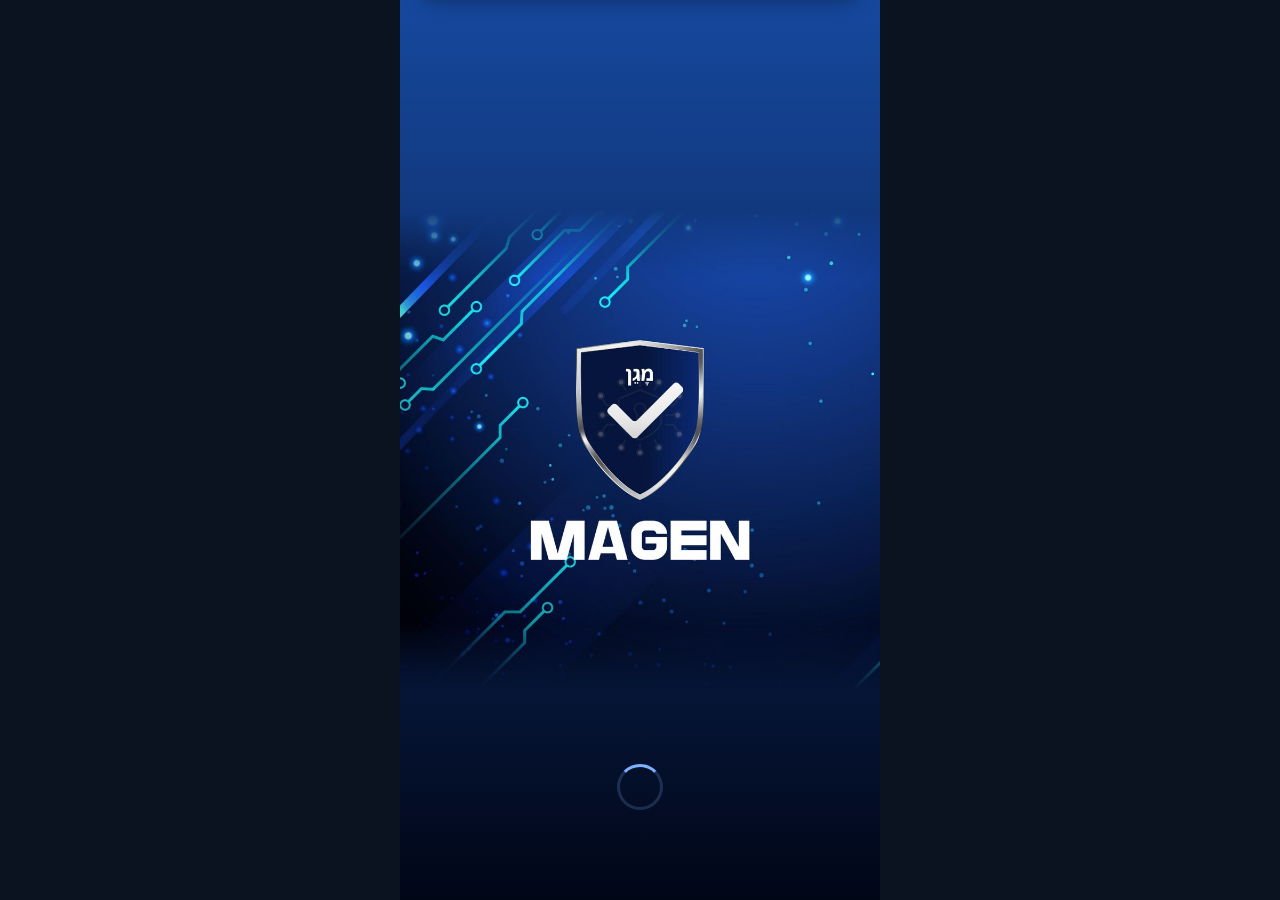
<file: index.html>
<!DOCTYPE html>
<html lang="pt-BR">
<head>
<meta charset="UTF-8">
<meta name="theme-color" content="#0B1220">
<meta name="viewport" content="width=device-width, initial-scale=1, viewport-fit=cover">
<title>MAGEN | App</title>
<link rel="stylesheet" href="style.css">
</head>
<body data-route="splash">

<div class="screen on" id="s-splash">
  <img class="splash-art" src="splash.jpg" alt="MAGEN">
  <div class="ring" role="status" aria-label="Carregando"></div>
</div>

<div class="screen" id="s-onb">
  <button class="skip" id="skip">Pular</button>
  <div class="vp"><div class="slides" id="slides">
    <article class="slide act">
      <div class="art"><svg viewBox="0 0 200 140" aria-hidden="true">
        <g stroke="#fff" stroke-opacity=".12"><path d="M10 35h180M10 70h180M10 105h180"/></g>
        <path class="w" style="animation-delay:0s" stroke="#CFE0FF" d="M10 70h25l10-35 13 70 12-55 12 38 13-18h25l12-28 13 56 13-32 32 4"/>
        <path class="w" style="animation-delay:.35s" stroke="#5EE0FF" d="M10 92q30-32 60 0t60 0 60 0"/>
        <path class="w" style="animation-delay:.7s" stroke="#7DB2FF" d="M10 48q35-22 70 0t70 0 40 0"/>
      </svg></div>
      <h2>Leitura em tempo real</h2>
      <p>O sensor do protótipo mede vibração e inclinação da estrutura e envia os dados direto para o seu celular.</p>
    </article>
    <article class="slide">
      <div class="art"><svg viewBox="0 0 200 140" aria-hidden="true">
        <path d="M30 110A70 70 0 0 1 170 110" fill="none" stroke="#fff" stroke-opacity=".12" stroke-width="16"/>
        <path d="M30 110A70 70 0 0 1 170 110" fill="none" stroke="#34D399" stroke-width="16" stroke-dasharray="72 148"/>
        <path d="M30 110A70 70 0 0 1 170 110" fill="none" stroke="#FBBF24" stroke-width="16" stroke-dasharray="72 148" stroke-dashoffset="-74"/>
        <path d="M30 110A70 70 0 0 1 170 110" fill="none" stroke="#FF6B70" stroke-width="16" stroke-dasharray="72 148" stroke-dashoffset="-148"/>
        <g class="needle"><path d="M100 110 100 50" stroke="#fff" stroke-width="4" stroke-linecap="round"/></g>
        <circle cx="100" cy="110" r="8" fill="#fff"/>
        <g fill="#CFE0FF" font-size="9" font-family="sans-serif" text-anchor="middle"><text x="38" y="132">Normal</text><text x="100" y="132">Atenção</text><text x="162" y="132">Alerta</text></g>
      </svg></div>
      <h2>Estado da estrutura de relance</h2>
      <p>Os valores viram três níveis: normal, atenção e alerta, com limites definidos pelo grupo.</p>
    </article>
    <article class="slide">
      <div class="art"><svg viewBox="0 0 200 140" aria-hidden="true">
        <circle class="rp" style="animation-delay:0s" cx="100" cy="70" r="22"/>
        <circle class="rp" style="animation-delay:.85s" cx="100" cy="70" r="22"/>
        <circle class="rp" style="animation-delay:1.7s" cx="100" cy="70" r="22"/>
        <circle cx="100" cy="70" r="26" fill="#fff" fill-opacity=".14"/>
        <g transform="translate(86 56) scale(1.17)"><g class="swing" fill="none" stroke="#fff" stroke-width="2" stroke-linecap="round" stroke-linejoin="round"><path d="M6 8a6 6 0 0 1 12 0c0 7 3 9 3 9H3s3-2 3-9"/><path d="M10.3 21a1.94 1.94 0 0 0 3.4 0"/></g></g>
      </svg></div>
      <h2>Aviso assim que algo muda</h2>
      <p>Quando a vibração passa do limite, o MAGEN notifica você e registra o evento na aba Alertas.</p>
    </article>
  </div></div>
  <div class="dots" id="dots"><i class="on"></i><i></i><i></i></div>
  <button class="cta" id="onb-next"><span>Continuar</span><svg width="20" height="20" viewBox="0 0 24 24" fill="none" stroke="currentColor" stroke-width="2.4" stroke-linecap="round" stroke-linejoin="round"><path d="m9 6 6 6-6 6"/></svg></button>
</div>

<div class="screen" id="s-name">
  <div class="hero-ico"><svg viewBox="0 0 24 24" width="30" height="30" fill="none" stroke="currentColor" stroke-width="2" stroke-linecap="round" stroke-linejoin="round"><circle cx="12" cy="8" r="4"/><path d="M4 21a8 8 0 0 1 16 0"/></svg></div>
  <h1 class="h1">Como podemos te chamar?</h1>
  <p class="sub">Usamos o seu nome para personalizar o painel de monitoramento.</p>
  <div class="field"><input id="name-in" maxlength="24" autocomplete="given-name" placeholder=" "><label for="name-in">Seu nome</label></div>
  <div class="spacer"></div>
  <button class="cta" id="name-next" disabled><span>Continuar</span><svg width="20" height="20" viewBox="0 0 24 24" fill="none" stroke="currentColor" stroke-width="2.4" stroke-linecap="round" stroke-linejoin="round"><path d="m9 6 6 6-6 6"/></svg></button>
</div>

<div class="screen" id="s-notif">
  <div class="spacer"></div>
  <div class="bell-big"><svg viewBox="0 0 24 24" width="40" height="40" fill="none" stroke="currentColor" stroke-width="1.8" stroke-linecap="round" stroke-linejoin="round" class="bellsw"><path d="M6 8a6 6 0 0 1 12 0c0 7 3 9 3 9H3s3-2 3-9"/><path d="M10.3 21a1.94 1.94 0 0 0 3.4 0"/></svg></div>
  <h1 class="h1 c">Receba os alertas da estrutura</h1>
  <p class="sub c">Ative as notificações para ser avisado quando a vibração ou a inclinação passarem do limite, mesmo com outra aba aberta.</p>
  <p class="note" id="notif-msg" role="status"></p>
  <div class="spacer"></div>
  <button class="cta" id="notif-yes"><span>Permitir notificações</span><svg width="20" height="20" viewBox="0 0 24 24" fill="none" stroke="currentColor" stroke-width="2.4" stroke-linecap="round" stroke-linejoin="round"><path d="m9 6 6 6-6 6"/></svg></button>
  <button class="ghost" id="notif-no">Agora não</button>
</div>

<div class="screen" id="s-login">
  <div class="spacer"></div>
  <img class="login-logo" src="Logo.png" alt="Logo MAGEN">
  <h1 class="h1 c">Entrar no MAGEN</h1>
  <p class="sub c">Acesse o painel de monitoramento integrado da estrutura.</p>
  <div class="field"><input id="login-name" maxlength="24" autocomplete="given-name" placeholder=" "><label for="login-name">Seu nome</label></div>
  <div class="spacer"></div>
  <button class="cta" id="login-btn" disabled><span>Entrar</span><svg width="20" height="20" viewBox="0 0 24 24" fill="none" stroke="currentColor" stroke-width="2.4" stroke-linecap="round" stroke-linejoin="round"><path d="m9 6 6 6-6 6"/></svg></button>
</div>

<div class="toast" id="toast" role="alert"></div>
<div class="app">

  <header class="top">
    <div class="top-row">
      <div class="brand">
        <!-- Coloque o arquivo do logo na mesma pasta com o nome logo.png (ou mude o src) -->
        <img class="logo" src="./Logo.png" alt="Logo MAGEN">
        <div>
          <h1>MAGEN</h1>
          <p>Monitoramento de Integridade Estrutural</p>
        </div>
      </div>
      <button class="bell" id="bell" aria-label="Ver alertas">
        <svg viewBox="0 0 24 24" width="22" height="22" fill="none" stroke="currentColor" stroke-width="2" stroke-linecap="round" stroke-linejoin="round"><path d="M6 8a6 6 0 0 1 12 0c0 7 3 9 3 9H3s3-2 3-9"/><path d="M10.3 21a1.94 1.94 0 0 0 3.4 0"/></svg>
        <span class="dot" id="bell-dot" hidden></span>
      </button>
    </div>
    <p class="welcome">Bem-vindo de volta, <b id="user-name">João</b></p>
    <div class="conn" id="conn" data-state="connecting"><i></i><span id="conn-text">Conectando ao servidor...</span></div>
  </header>

  <main>
    <!-- INÍCIO -->
    <section class="view active" id="view-home">
      <div class="card gauge" id="gauge" data-state="idle">
        <div class="g-ring" id="g-ring" role="img" aria-label="Integridade estrutural: aguardando leituras">
          <svg viewBox="0 0 200 200" aria-hidden="true">
            <circle class="g-track" cx="100" cy="100" r="84" pathLength="100"/>
            <circle class="g-arc" id="g-arc" cx="100" cy="100" r="84" pathLength="100" transform="rotate(-90 100 100)"/>
            <path class="g-tick" d="M172.3 123.5 187.5 128.4M55.3 161.5 45.9 174.4"/>
          </svg>
          <div class="g-center">
            <strong><span id="g-num">--</span><sup id="g-pct" hidden>%</sup></strong>
            <small>integridade</small>
          </div>
        </div>
        <div class="g-status">
          <span class="ico" id="g-ico"><svg viewBox="0 0 24 24" width="18" height="18" fill="none" stroke="currentColor" stroke-width="2" stroke-linecap="round" stroke-linejoin="round"><path d="M12 3 4 6v6c0 5 3.5 8 8 9 4.5-1 8-4 8-9V6z"/></svg></span>
          <div><b id="g-label">Sem leitura</b><span id="g-msg">Aguardando leituras</span></div>
        </div>
        <ul class="g-scale" aria-label="Faixas de integridade">
          <li class="ok"><i></i>60 a 100 Normal</li>
          <li class="warn"><i></i>30 a 59 Atenção</li>
          <li class="bad"><i></i>0 a 29 Alerta</li>
        </ul>
      </div>

      <div class="card sim" id="sim" hidden>
        <div class="sim-top"><b>Simulação</b><output id="sim-val" for="sim-range">100%</output></div>
        <input type="range" id="sim-range" min="0" max="100" value="100" aria-label="Integridade simulada">
        <div class="sim-btns">
          <button class="chip ok" data-v="90">Normal</button>
          <button class="chip warn" data-v="45">Atenção</button>
          <button class="chip bad" data-v="15">Alerta</button>
          <button class="chip auto" id="sim-auto" aria-pressed="false">Automático</button>
        </div>
      </div>

      <div class="head"><h2>Últimas leituras</h2></div>
      <ul class="list" id="readings"></ul>
      <p class="empty" id="readings-empty">Nenhuma leitura ainda.</p>
    </section>

    <!-- ALERTAS -->
    <section class="view" id="view-alerts">
      <div class="head"><h2>Alertas recentes</h2></div>
      <ul class="list" id="alerts"></ul>
      <p class="empty" id="alerts-empty">Nenhum alerta até agora. Tudo certo!</p>
    </section>

    <!-- SOBRE -->
    <section class="view" id="view-about">
      <div class="head"><h2>Sobre o projeto</h2></div>
      <div class="card about">
        <p>O MAGEN monitora a integridade de estruturas por meio de sensores e IoT.</p>
        <p class="muted">Projeto de TCC, UNASP São Paulo</p>
        <a class="btn" href="index.html">Ler o artigo do TCC</a>
      </div>
    </section>

    <!-- AJUSTES -->
    <section class="view" id="view-settings">
      <div class="head"><h2>Ajustes</h2></div>
      <div class="card set">
        <div class="row col">
          <b>Nome</b>
          <div class="inline"><input id="set-name" maxlength="24" aria-label="Nome"><button class="btn sm" id="save-name">Salvar</button></div>
        </div>
        <div class="row"><div><b>Notificações</b><span>Alertas da estrutura</span></div>
          <button class="switch" id="sw-notif" role="switch" aria-checked="false" aria-label="Notificações"><i></i></button></div>
        <div class="row"><div><b>Tema</b><span>Aparência do app</span></div>
          <div class="seg" id="seg-theme"><button data-t="dark">Escuro</button><button data-t="light">Claro</button></div></div>
      </div>
      <button class="danger" id="logout">Sair do app</button>
    </section>
  </main>

  <nav class="tabs">
    <button class="tab active" data-view="home">
      <svg viewBox="0 0 24 24" width="22" height="22" fill="none" stroke="currentColor" stroke-width="2" stroke-linecap="round" stroke-linejoin="round"><path d="M3 12 12 3l9 9"/><path d="M5 10v10h14V10"/></svg>Início
    </button>
    <button class="tab" data-view="alerts">
      <svg viewBox="0 0 24 24" width="22" height="22" fill="none" stroke="currentColor" stroke-width="2" stroke-linecap="round" stroke-linejoin="round"><path d="M10.3 3.9 1.8 18a2 2 0 0 0 1.7 3h17a2 2 0 0 0 1.7-3L13.7 3.9a2 2 0 0 0-3.4 0z"/><path d="M12 9v4M12 17h.01"/></svg>Alertas
    </button>
    <button class="tab" data-view="about">
      <svg viewBox="0 0 24 24" width="22" height="22" fill="none" stroke="currentColor" stroke-width="2" stroke-linecap="round" stroke-linejoin="round"><circle cx="12" cy="12" r="9"/><path d="M12 11v5M12 8h.01"/></svg>Sobre
    </button>
    <button class="tab" data-view="settings">
      <svg viewBox="0 0 24 24" width="22" height="22" fill="none" stroke="currentColor" stroke-width="2" stroke-linecap="round" stroke-linejoin="round"><path d="M12.2 2h-.4a2 2 0 0 0-2 2v.2a2 2 0 0 1-1 1.7l-.4.3a2 2 0 0 1-2 0l-.1-.1a2 2 0 0 0-2.7.7l-.2.4a2 2 0 0 0 .7 2.7l.2.1a2 2 0 0 1 1 1.7v.5a2 2 0 0 1-1 1.8l-.2.1a2 2 0 0 0-.7 2.7l.2.4a2 2 0 0 0 2.7.7l.1-.1a2 2 0 0 1 2 0l.4.3a2 2 0 0 1 1 1.7V20a2 2 0 0 0 2 2h.4a2 2 0 0 0 2-2v-.2a2 2 0 0 1 1-1.7l.4-.3a2 2 0 0 1 2 0l.1.1a2 2 0 0 0 2.7-.7l.2-.4a2 2 0 0 0-.7-2.7l-.1-.1a2 2 0 0 1-1-1.8v-.5a2 2 0 0 1 1-1.7l.1-.1a2 2 0 0 0 .7-2.7l-.2-.4a2 2 0 0 0-2.7-.7l-.1.1a2 2 0 0 1-2 0l-.4-.3a2 2 0 0 1-1-1.7V4a2 2 0 0 0-2-2z"/><circle cx="12" cy="12" r="3"/></svg>Ajustes
    </button>
  </nav>
</div>
<script src="script.js"></script>
  <script src="api.js"></script>
</body>
</html>
</file>
<file: style.css>
:root{
  color-scheme:dark;
  --navy:#0F2A5C; --navy-2:#0B1B3D; --blue:#5B93FF; --violet:#A28BFF;
  --green:#34D399; --amber:#FBBF24; --red:#FF6B70;
  --bg:#0B1220; --card:#131C2E; --text:#E8EDF7; --muted:#8C98B3; --line:#223049;
  --font:"Segoe UI",system-ui,-apple-system,Roboto,"Helvetica Neue",Arial,sans-serif;
}
*{box-sizing:border-box;margin:0;padding:0}
html,body{height:100%}
body{font-family:var(--font);background:var(--bg);color:var(--text);-webkit-tap-highlight-color:transparent}
button{font:inherit;border:0;background:none;color:inherit;cursor:pointer}
ul{list-style:none}

.app{max-width:480px;margin:0 auto;min-height:100%;display:flex;flex-direction:column;background:var(--bg)}

/* topo */
.top{background:linear-gradient(160deg,var(--navy),var(--navy-2));color:#fff;padding:calc(env(safe-area-inset-top,0px) + 16px) 18px 64px;border-radius:0 0 28px 28px}
.top-row{display:flex;justify-content:space-between;align-items:center}
.brand{display:flex;gap:12px;align-items:center}
.logo{width:42px;height:42px;border-radius:12px;object-fit:contain;background:#fff;padding:3px;font-size:10px;color:var(--navy)}
.welcome{margin-top:18px;font-size:15px;opacity:.9}
.welcome b{font-weight:700}
.brand h1{font-size:18px;line-height:1.1}
.brand p{font-size:12px;opacity:.8;margin-top:2px}
.bell{position:relative;width:42px;height:42px;border-radius:50%;display:grid;place-items:center;color:#fff;background:rgba(255,255,255,.12)}
.bell:focus-visible,.tab:focus-visible,.btn:focus-visible{outline:3px solid var(--blue);outline-offset:2px}
.dot{position:absolute;top:9px;right:10px;width:9px;height:9px;border-radius:50%;background:var(--red);border:2px solid var(--navy)}
.conn{display:inline-flex;align-items:center;gap:8px;margin-top:16px;padding:6px 12px;border-radius:999px;background:rgba(255,255,255,.12);font-size:13px}
.conn i{width:9px;height:9px;border-radius:50%;background:var(--amber)}
.conn[data-state="on"] i{background:#4ADE80}
.conn[data-state="off"] i{background:#FF6B70}

/* conteúdo */
main{flex:1;padding:0 16px 96px}
.view{display:none}
.view.active{display:block}
.card{background:var(--card);border-radius:20px;box-shadow:0 6px 20px rgba(0,0,0,.35);border:1px solid var(--line)}
.ico{width:36px;height:36px;border-radius:10px;display:grid;place-items:center;background:#1A2A48;color:var(--blue)}
.ico.blue{background:#1A2A48;color:var(--blue)}
.ico.violet{background:#2A2250;color:var(--violet)}
.ico.ok{background:#12372D;color:var(--green)}
.ico.warn{background:#3D3010;color:var(--amber)}
.ico.bad{background:#401A1E;color:var(--red)}

.head{display:flex;justify-content:space-between;align-items:center;margin:22px 2px 10px}
.head h2{font-size:17px}


.list{display:flex;flex-direction:column;gap:10px}
.item{display:flex;align-items:center;gap:12px;padding:12px 14px;background:var(--card);border-radius:16px;box-shadow:0 4px 14px rgba(0,0,0,.3);border:1px solid var(--line)}
.item .ico{flex:none}
.item .txt{flex:1;min-width:0}
.item .txt b{display:block;font-size:14px;font-weight:600}
.item .txt span{font-size:12px;color:var(--muted)}
.badge{font-size:12px;font-weight:600;padding:4px 10px;border-radius:999px}
.badge.ok{background:#12372D;color:var(--green)}
.badge.warn{background:#3D3010;color:var(--amber)}
.badge.bad{background:#401A1E;color:var(--red)}
.empty{text-align:center;color:var(--muted);font-size:14px;padding:18px 0}

.about{padding:20px;display:flex;flex-direction:column;gap:12px;line-height:1.5}
.muted{color:var(--muted);font-size:14px}
.btn{display:inline-block;text-align:center;text-decoration:none;background:var(--blue);color:#0B1220;padding:12px 18px;border-radius:14px;font-weight:600}

/* barra de baixo */
.tabs{position:fixed;left:50%;transform:translateX(-50%);bottom:0;width:100%;max-width:480px;display:grid;grid-template-columns:repeat(3,1fr);background:var(--card);border-top:1px solid var(--line);padding:8px 8px calc(env(safe-area-inset-bottom,0px) + 8px)}
.tab{display:flex;flex-direction:column;align-items:center;gap:3px;font-size:12px;color:var(--muted);padding:6px 0;border-radius:12px}
.tab.active{color:var(--text);font-weight:600}
.tab.active svg{stroke:var(--blue)}

@media (prefers-reduced-motion:no-preference){
  .view.active{animation:in .2s ease-out}
  @keyframes in{from{opacity:0}to{opacity:1}}
}

/* ===== tema claro ===== */
:root{--shadow:0 6px 20px rgba(0,0,0,.35);--on-blue:#0B1220}
[data-theme="light"]{
  color-scheme:light;
  --blue:#2F6FED; --violet:#6B4EE6; --green:#14935F; --amber:#A66A00; --red:#D6343A;
  --bg:#EEF3FC; --card:#fff; --text:#0E1B3D; --muted:#5B6B8C; --line:#DCE5F5;
  --shadow:0 6px 20px rgba(30,70,160,.10); --on-blue:#fff;
}
body{background:var(--bg)}
.card,.item{box-shadow:var(--shadow)}
.ico,.ico.blue{background:color-mix(in srgb,var(--blue) 16%,transparent);color:var(--blue)}
.ico.violet{background:color-mix(in srgb,var(--violet) 16%,transparent);color:var(--violet)}
.ico.ok,.badge.ok{background:color-mix(in srgb,var(--green) 16%,transparent);color:var(--green)}
.ico.warn,.badge.warn{background:color-mix(in srgb,var(--amber) 18%,transparent);color:var(--amber)}
.ico.bad,.badge.bad{background:color-mix(in srgb,var(--red) 16%,transparent);color:var(--red)}
.btn{color:var(--on-blue)}
.logo{background:none;padding:0;object-fit:cover}

/* ===== telas ===== */
.screen{position:fixed;top:0;bottom:0;left:0;right:0;margin:0 auto;width:100%;max-width:480px;z-index:20;background:var(--bg);display:flex;flex-direction:column;overflow:hidden;
  padding:calc(env(safe-area-inset-top,0px) + 20px) 24px calc(env(safe-area-inset-bottom,0px) + 28px);
  opacity:0;visibility:hidden;transform:translateY(16px);transition:opacity .45s ease,transform .45s ease,visibility 0s .45s}
.screen.on{opacity:1;visibility:visible;transform:none;transition:opacity .45s ease,transform .45s ease}
body:not([data-route="app"]) .app{display:none}

#s-splash{padding:0;justify-content:center;align-items:center;background:linear-gradient(180deg,#16489e,#010617)}
.splash-art{width:100%;display:block;-webkit-mask-image:linear-gradient(transparent,#000 14%,#000 86%,transparent);mask-image:linear-gradient(transparent,#000 14%,#000 86%,transparent);animation:zoomIn 1.4s cubic-bezier(.2,.8,.2,1) both}
.ring{position:absolute;left:50%;bottom:calc(env(safe-area-inset-bottom,0px) + 10%);width:46px;height:46px;margin-left:-23px;border-radius:50%;border:3px solid rgba(125,178,255,.2);border-top-color:#7DB2FF;animation:spin .9s linear infinite,fade 1s .8s both}
@keyframes spin{to{transform:rotate(360deg)}}
@keyframes zoomIn{from{opacity:0;transform:scale(.9)}to{opacity:1;transform:none}}
@keyframes fade{from{opacity:0}to{opacity:1}}

.skip{align-self:flex-end;color:var(--muted);font-size:14px;padding:8px 4px}
.vp{flex:1;overflow:hidden;margin:0 -24px}
.slides{display:flex;height:100%;transition:transform .55s cubic-bezier(.3,.8,.2,1)}
.slide{flex:0 0 100%;padding:8px 24px 0;display:flex;flex-direction:column;align-items:center;text-align:center}
.slide>*{opacity:0;transform:translateY(14px);transition:opacity .5s .15s,transform .5s .15s}
.slide.act>*{opacity:1;transform:none}
.art{width:min(78%,300px);aspect-ratio:1;border-radius:36px;display:grid;place-items:center;margin:8px 0 28px;overflow:hidden;
  background:radial-gradient(120% 90% at 20% 10%,#2F6FED 0%,#12306F 55%,#071636 100%);box-shadow:0 20px 50px rgba(30,90,230,.35)}
.art svg{width:88%;height:auto}
.slide h2{font-size:26px;line-height:1.15;margin-bottom:12px;letter-spacing:-.01em}
.slide p{color:var(--muted);font-size:15px;line-height:1.55;max-width:300px}
.w{fill:none;stroke-width:3;stroke-linecap:round;stroke-linejoin:round;stroke-dasharray:300;stroke-dashoffset:300;animation:draw 3.2s ease-in-out infinite}
@keyframes draw{0%{stroke-dashoffset:300}55%,100%{stroke-dashoffset:0}}
.needle{transform-origin:100px 110px;animation:sweep 3.6s ease-in-out infinite alternate}
@keyframes sweep{from{transform:rotate(-72deg)}to{transform:rotate(72deg)}}
.rp{fill:none;stroke:#7DB2FF;stroke-width:2;transform-origin:100px 70px;opacity:0;animation:ripple 2.6s ease-out infinite}
@keyframes ripple{0%{transform:scale(1);opacity:.8}100%{transform:scale(3);opacity:0}}
.swing,.bellsw{transform-origin:50% 12%;transform-box:fill-box;animation:ring 2.2s ease-in-out infinite}
@keyframes ring{0%,60%,100%{transform:rotate(0)}10%{transform:rotate(14deg)}20%{transform:rotate(-12deg)}30%{transform:rotate(8deg)}40%{transform:rotate(-5deg)}}

.dots{display:flex;gap:8px;justify-content:center;margin:18px 0 22px}
.dots i{width:7px;height:7px;border-radius:99px;background:var(--line);transition:width .3s,background .3s}
.dots i.on{width:22px;background:var(--blue)}
.cta{display:flex;align-items:center;justify-content:space-between;width:100%;padding:17px 22px;border-radius:16px;background:linear-gradient(90deg,#2F6FED,#1F52C9);color:#fff;font-weight:700;font-size:14px;letter-spacing:.06em;text-transform:uppercase;box-shadow:0 12px 28px rgba(47,111,237,.35);transition:transform .15s,opacity .25s,box-shadow .25s}
.cta:active{transform:scale(.98)}
.cta:disabled{opacity:.4;box-shadow:none}
.cta svg{transition:transform .25s}
.cta:not(:disabled):hover svg{transform:translateX(4px)}
.ghost{width:100%;padding:15px;margin-top:6px;color:var(--muted);font-weight:600}

.hero-ico{width:64px;height:64px;border-radius:20px;display:grid;place-items:center;color:#fff;margin:36px 0 24px;background:linear-gradient(135deg,#2F6FED,#12306F);box-shadow:0 14px 30px rgba(30,90,230,.35);animation:rise .6s both}
.h1{font-size:28px;line-height:1.15;letter-spacing:-.01em;margin-bottom:10px;animation:rise .6s .08s both}
.sub{color:var(--muted);line-height:1.55;font-size:15px;animation:rise .6s .16s both}
.c{text-align:center}
.field{position:relative;margin-top:34px;animation:rise .6s .24s both}
.field input,.inline input{width:100%;background:var(--card);border:1.5px solid var(--line);border-radius:14px;color:var(--text);font:inherit;font-size:17px;padding:23px 16px 8px;outline:none;transition:border-color .2s,box-shadow .2s}
.field label{position:absolute;left:17px;top:17px;color:var(--muted);font-size:16px;pointer-events:none;transition:all .2s}
.field input:focus,.inline input:focus{border-color:var(--blue);box-shadow:0 0 0 4px color-mix(in srgb,var(--blue) 22%,transparent)}
.field input:focus+label,.field input:not(:placeholder-shown)+label{top:7px;font-size:11px;color:var(--blue)}
.spacer{flex:1}
.bell-big{position:relative;width:120px;height:120px;margin:0 auto 28px;border-radius:50%;display:grid;place-items:center;color:var(--blue);background:color-mix(in srgb,var(--blue) 14%,transparent)}
.bell-big::before,.bell-big::after{content:"";position:absolute;inset:0;border-radius:50%;border:2px solid var(--blue);animation:ripple 2.6s ease-out infinite;opacity:0}
.bell-big::after{animation-delay:1.3s}
.bell-big svg{width:46px;height:46px}
.note{min-height:42px;margin-top:12px;font-size:13px;line-height:1.4;text-align:center;color:var(--amber)}
.login-logo{width:96px;height:96px;border-radius:26px;display:block;margin:0 auto 22px;box-shadow:0 16px 36px rgba(30,90,230,.4);animation:zoomIn .8s both}

/* ajustes */
.set{padding:4px 16px}
.row{display:flex;justify-content:space-between;align-items:center;gap:12px;padding:15px 0;border-bottom:1px solid var(--line)}
.row:last-child{border:0}
.row.col{flex-direction:column;align-items:stretch;gap:8px}
.row b{display:block;font-size:15px}
.row span{font-size:12px;color:var(--muted)}
.inline{display:flex;gap:8px}
.inline input{padding:12px 14px;font-size:15px}
.btn.sm{padding:0 18px;border-radius:12px}
.switch{width:50px;height:30px;border-radius:99px;background:var(--line);position:relative;flex:none;transition:background .25s}
.switch i{position:absolute;top:3px;left:3px;width:24px;height:24px;border-radius:50%;background:#fff;transition:transform .3s cubic-bezier(.3,1.4,.5,1)}
.switch[aria-checked="true"]{background:var(--blue)}
.switch[aria-checked="true"] i{transform:translateX(20px)}
.seg{display:flex;background:var(--bg);border:1px solid var(--line);border-radius:12px;padding:3px}
.seg button{padding:7px 14px;border-radius:9px;font-size:13px;color:var(--muted);transition:background .25s,color .25s}
.seg button.on{background:var(--blue);color:var(--on-blue);font-weight:600}
.danger{width:100%;margin-top:16px;padding:15px;border-radius:16px;color:var(--red);font-weight:600;border:1px solid color-mix(in srgb,var(--red) 40%,transparent);transition:background .2s}
.danger:hover{background:color-mix(in srgb,var(--red) 10%,transparent)}

.toast{position:fixed;top:calc(env(safe-area-inset-top,0px) + 12px);left:50%;width:calc(100% - 32px);max-width:440px;transform:translate(-50%,-160%);z-index:50;background:var(--card);color:var(--text);border:1px solid var(--line);border-left:4px solid var(--blue);padding:13px 15px;border-radius:14px;box-shadow:var(--shadow);font-size:14px;transition:transform .45s cubic-bezier(.2,.9,.3,1)}
.toast.show{transform:translate(-50%,0)}


/* ===== círculo de integridade ===== */
.gauge{--g:var(--muted);margin-top:-44px;padding:22px 16px 16px;display:flex;flex-direction:column;align-items:center;gap:16px}
.gauge[data-state="ok"]{--g:var(--green)}
.gauge[data-state="warn"]{--g:var(--amber)}
.gauge[data-state="bad"]{--g:var(--red)}
.g-ring{position:relative;width:min(62vw,232px);aspect-ratio:1}
.g-ring svg{width:100%;height:100%;display:block;overflow:visible}
.g-track,.g-arc{fill:none;stroke-width:14}
.g-track{stroke:var(--line)}
.g-arc{stroke:var(--g);stroke-linecap:round;stroke-dasharray:100;stroke-dashoffset:100;opacity:0;
  transition:stroke-dashoffset .9s cubic-bezier(.3,.9,.3,1),stroke .4s,opacity .3s;
  filter:drop-shadow(0 0 6px color-mix(in srgb,var(--g) 45%,transparent))}
.g-tick{stroke:var(--card);stroke-width:3;fill:none}
.g-center{position:absolute;inset:0;display:flex;flex-direction:column;align-items:center;justify-content:center;gap:2px}
.g-center strong{font-size:clamp(40px,14vw,54px);line-height:1;font-weight:700;letter-spacing:-.03em;font-variant-numeric:tabular-nums;color:var(--g);transition:color .4s}
.g-center sup{font-size:.42em;font-weight:600;margin-left:2px;vertical-align:top;position:relative;top:.25em}
.g-center small{font-size:13px;color:var(--muted)}
.g-status{display:flex;align-items:center;gap:12px;align-self:stretch;justify-content:center}
.g-status>div{display:flex;flex-direction:column;min-width:0}
.g-status b{font-size:16px;color:var(--g);transition:color .4s}
.g-status span:not(.ico){font-size:13px;color:var(--muted)}
.g-status .ico{flex:none;background:color-mix(in srgb,var(--g) 16%,transparent);color:var(--g);transition:background .4s,color .4s}
.g-scale{display:flex;flex-wrap:wrap;justify-content:center;gap:6px 14px;font-size:12px;color:var(--muted);padding-top:12px;border-top:1px solid var(--line);align-self:stretch}
.g-scale li{display:flex;align-items:center;gap:6px}
.g-scale i{width:9px;height:9px;border-radius:50%}
.g-scale .ok i{background:var(--green)} .g-scale .warn i{background:var(--amber)} .g-scale .bad i{background:var(--red)}
@keyframes glowBad{0%,100%{filter:drop-shadow(0 0 4px color-mix(in srgb,var(--red) 40%,transparent))}50%{filter:drop-shadow(0 0 12px color-mix(in srgb,var(--red) 85%,transparent))}}
.gauge[data-state="bad"] .g-arc{animation:glowBad 1.6s ease-in-out infinite}

/* ===== modo simulação (?sim) ===== */
.sim{margin-top:14px;padding:14px 16px;display:flex;flex-direction:column;gap:12px}
.sim-top{display:flex;justify-content:space-between;align-items:center;font-size:14px}
.sim-top output{font-weight:700;font-variant-numeric:tabular-nums}
.sim input[type=range]{width:100%;accent-color:var(--blue);height:28px}
.sim-btns{display:grid;grid-template-columns:repeat(4,1fr);gap:8px}
.chip{padding:9px 4px;border-radius:12px;font-size:12.5px;font-weight:600;border:1px solid var(--line);color:var(--text);transition:background .2s,border-color .2s}
.chip.ok{color:var(--green)} .chip.warn{color:var(--amber)} .chip.bad{color:var(--red)}
.chip.auto[aria-pressed="true"]{background:var(--blue);color:var(--on-blue);border-color:var(--blue)}
.chip:focus-visible{outline:3px solid var(--blue);outline-offset:2px}

/* menu e animações do painel */
.tabs{grid-template-columns:repeat(4,1fr);padding-left:0;padding-right:0}
.tabs::before{content:"";position:absolute;top:-1px;left:0;width:25%;height:3px;border-radius:0 0 4px 4px;background:var(--blue);transform:translateX(calc(var(--i,0)*100%));transition:transform .35s cubic-bezier(.3,.9,.3,1)}
.tab.active{color:var(--blue)}
@keyframes rise{from{opacity:0;transform:translateY(14px)}to{opacity:1;transform:none}}
@keyframes pulse{0%,100%{box-shadow:0 0 0 0 rgba(74,222,128,.55)}60%{box-shadow:0 0 0 7px rgba(74,222,128,0)}}
.item{animation:rise .4s both}
.conn[data-state="on"] i{animation:pulse 2s infinite}
.gauge,.welcome{animation:rise .6s both}
@media (prefers-reduced-motion:reduce){*,*::before,*::after{animation-duration:.01ms!important;animation-iteration-count:1!important;transition-duration:.01ms!important}}
</file>
